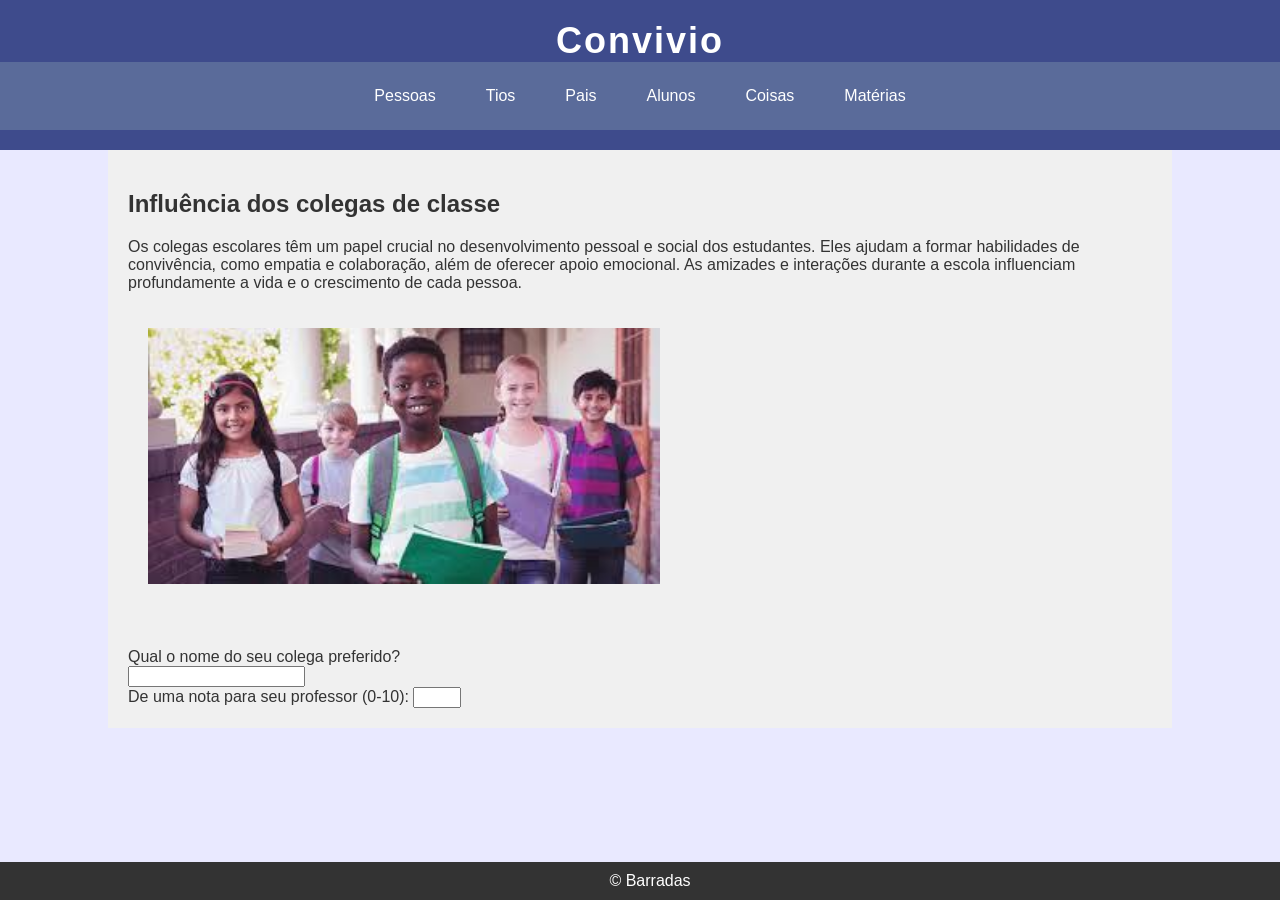
<file: alunos.html>
<!DOCTYPE html>
<html lang="pt">
<head>
    <meta charset="UTF-8">
    <meta name="viewport" content="width=device-width, initial-scale=1.0">
    <title>Pais</title>
    <link rel="stylesheet" href="style.css">
</head>
<body>
    <header>
        <h1><a href="index.html">Convivio</a></h1>
        <nav>
            <ul class = "menu">
                <li><a href = "pessoas.html">Pessoas</a></li>
                <li><a href="tios.html">Tios</a></li>
                <li><a href="pais.html">Pais</a></li>
                <li><a href="alunos.html">Alunos</a>
                    <ul class = "submenu">
                        <li><a href = "jao.html">jao</a></li>
                        <li><a href="mubarak.html">mubarak</a></li>
                        <li><a href="eliel.html">eliel</a></li>
                        <li><a href="andre.html">andre</a></li>
                        <li><a href="nicolas.html">nicolas</a></li>
                    </ul>
                </li>
                <li><a href="coisas.html">Coisas</a></li>
                <li><a href = "materias.html">Matérias</a></li>
            </ul>
        </nav>
    </header>
    <main>
        <section>
            <h2>Influência dos colegas de classe</h2>
            <p>Os colegas escolares têm um papel crucial no desenvolvimento pessoal e social dos estudantes. 
                Eles ajudam a formar habilidades de convivência, como empatia e colaboração, além de oferecer apoio emocional. 
                As amizades e interações durante a escola influenciam profundamente a vida e o crescimento de cada pessoa.</p>             
            <img src="files/alunos.jpeg">
        </section>
        <section>
            <form>
                <label for="username">Qual o nome do seu colega preferido?</label><br>
                <input type="text" id="pai" name="pai"><br>
                <label for="numero">De uma nota para seu professor (0-10):</label>
                <input type="number" id="numero" name="numero" min="0" max="10">
              </form>
        </section>
    </main>
    <footer>&copy; Barradas</footer>
</body>
</html>
</file>
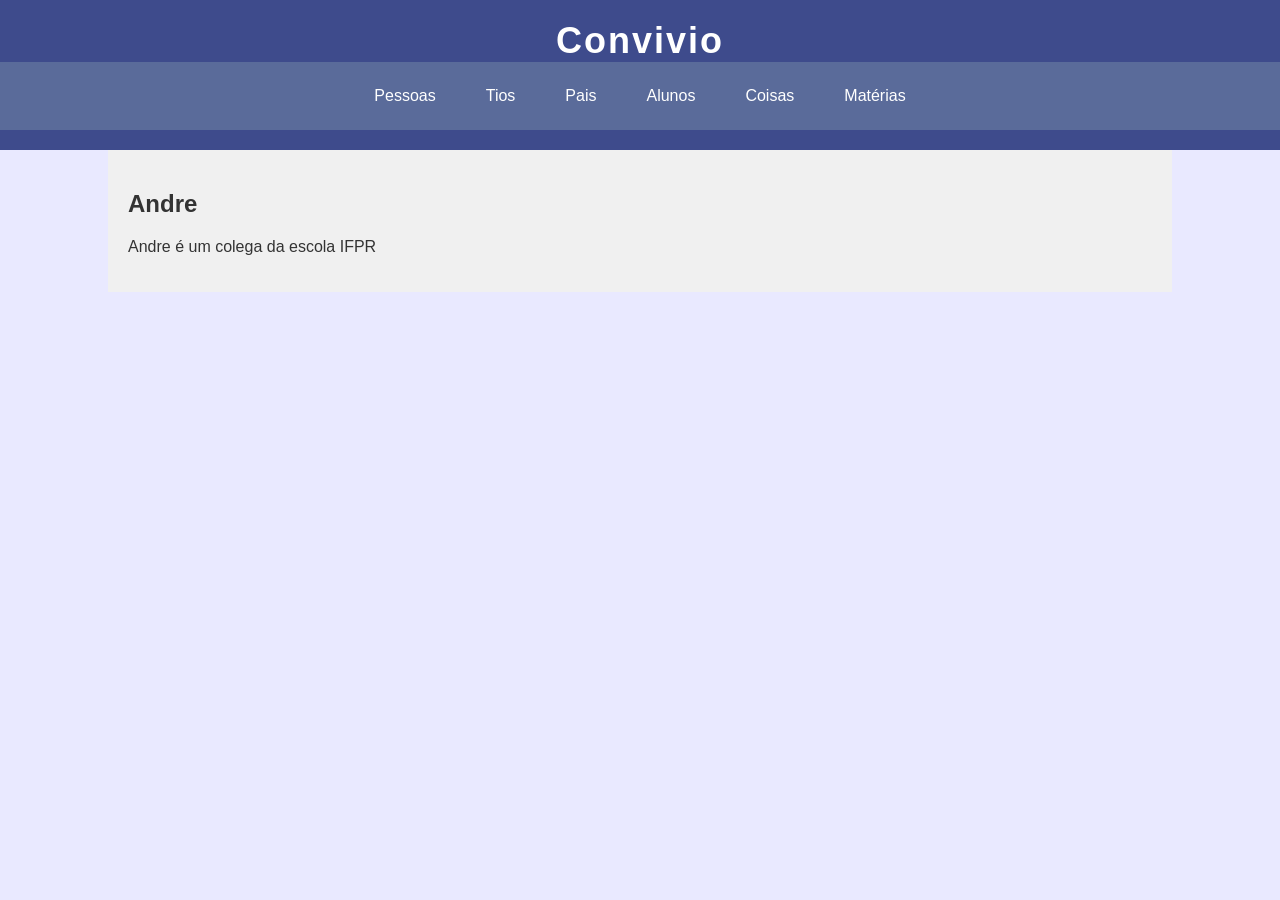
<file: andre.html>
<!DOCTYPE html>
<html lang="pt">
<head>
    <meta charset="UTF-8">
    <meta name="viewport" content="width=device-width, initial-scale=1.0">  
    <title>Andre</title>
    <link rel="stylesheet" href="style.css">
</head>
<body>
    <header>
        <a href = "index.html"><h1>Convivio</h1></a>
        <nav>
            <ul class = "menu">
                <li><a href = "pessoas.html">Pessoas</a></li>
                <li><a href="tios.html">Tios</a></li>
                <li><a href="pais.html">Pais</a></li>
                <li><a href="alunos.html">Alunos</a>
                    <ul class = "submenu">
                        <li><a href = "jao.html">jao</a></li>
                        <li><a href="mubarak.html">mubarak</a></li>
                        <li><a href="eliel.html">eliel</a></li>
                        <li><a href="andre.html">andre</a></li>
                        <li><a href="nicolas.html">nicolas</a></li>
                    </ul>
                </li>
                <li><a href="coisas.html">Coisas</a></li>
                <li><a href = "materias.html">Matérias</a></li>
            </ul>
        </nav>
    </header>
    <section>
        <h2>Andre</h2>
        <p>Andre é um colega da escola IFPR</p>
    </section>
</body>
</html>
</file>
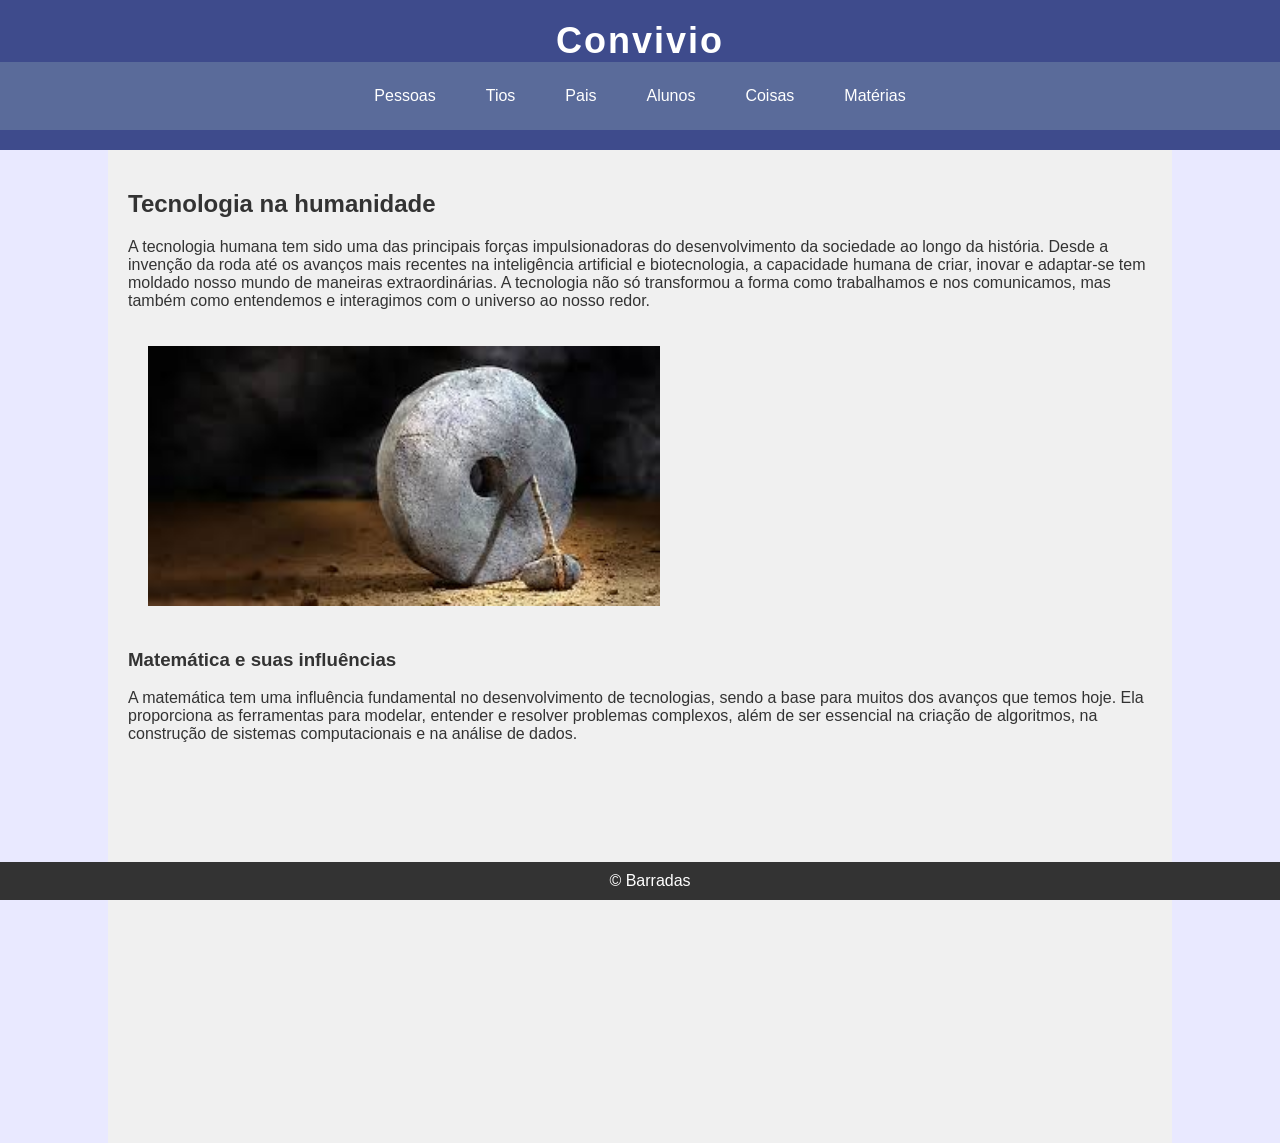
<file: coisas.html>
<!DOCTYPE html>
<html lang="pt">
<head>
    <meta charset="UTF-8">
    <meta name="viewport" content="width=device-width, initial-scale=1.0">
    <title>Pais</title>
    <link rel="stylesheet" href="style.css">
</head>
<body>
    <header>
        <h1><a href="index.html">Convivio</a></h1>
        <nav>
            <ul class = "menu">
                <li><a href = "pessoas.html">Pessoas</a></li>
                <li><a href="tios.html">Tios</a></li>
                <li><a href="pais.html">Pais</a></li>
                <li><a href="alunos.html">Alunos</a>
                    <ul class = "submenu">
                        <li><a href = "jao.html">jao</a></li>
                        <li><a href="mubarak.html">mubarak</a></li>
                        <li><a href="eliel.html">eliel</a></li>
                        <li><a href="andre.html">andre</a></li>
                        <li><a href="nicolas.html">nicolas</a></li>
                    </ul>
                </li>
                <li><a href="coisas.html">Coisas</a></li>
                <li><a href = "materias.html">Matérias</a></li>
            </ul>
        </nav>
    </header>
    <main>
        <section>
            <h2>Tecnologia na humanidade</h2>
            <p>A tecnologia humana tem sido uma das principais forças impulsionadoras do desenvolvimento da sociedade ao longo da história. Desde a invenção da roda até os avanços mais recentes na inteligência artificial e biotecnologia, a capacidade humana de criar, inovar e adaptar-se tem moldado nosso mundo de maneiras extraordinárias. A tecnologia não só transformou a forma como trabalhamos e nos comunicamos, mas também como entendemos e interagimos com o universo ao nosso redor.</p>
            <img src="files/roda.jpeg">
            <h3>Matemática e suas influências</h3>
            <p>A matemática tem uma influência fundamental no desenvolvimento de tecnologias, sendo a base para muitos dos avanços que temos hoje. Ela proporciona as ferramentas para modelar, entender e resolver problemas complexos, além de ser essencial na criação de algoritmos, na construção de sistemas computacionais e na análise de dados.</p>
            <iframe width="640" height="360" src="https://www.youtube.com/embed/Yhy1ewfNcpU" frameborder="0" allowfullscreen></iframe>

        </section>
    </main>
    <footer>&copy; Barradas</footer>
</body>
</html>
</file>
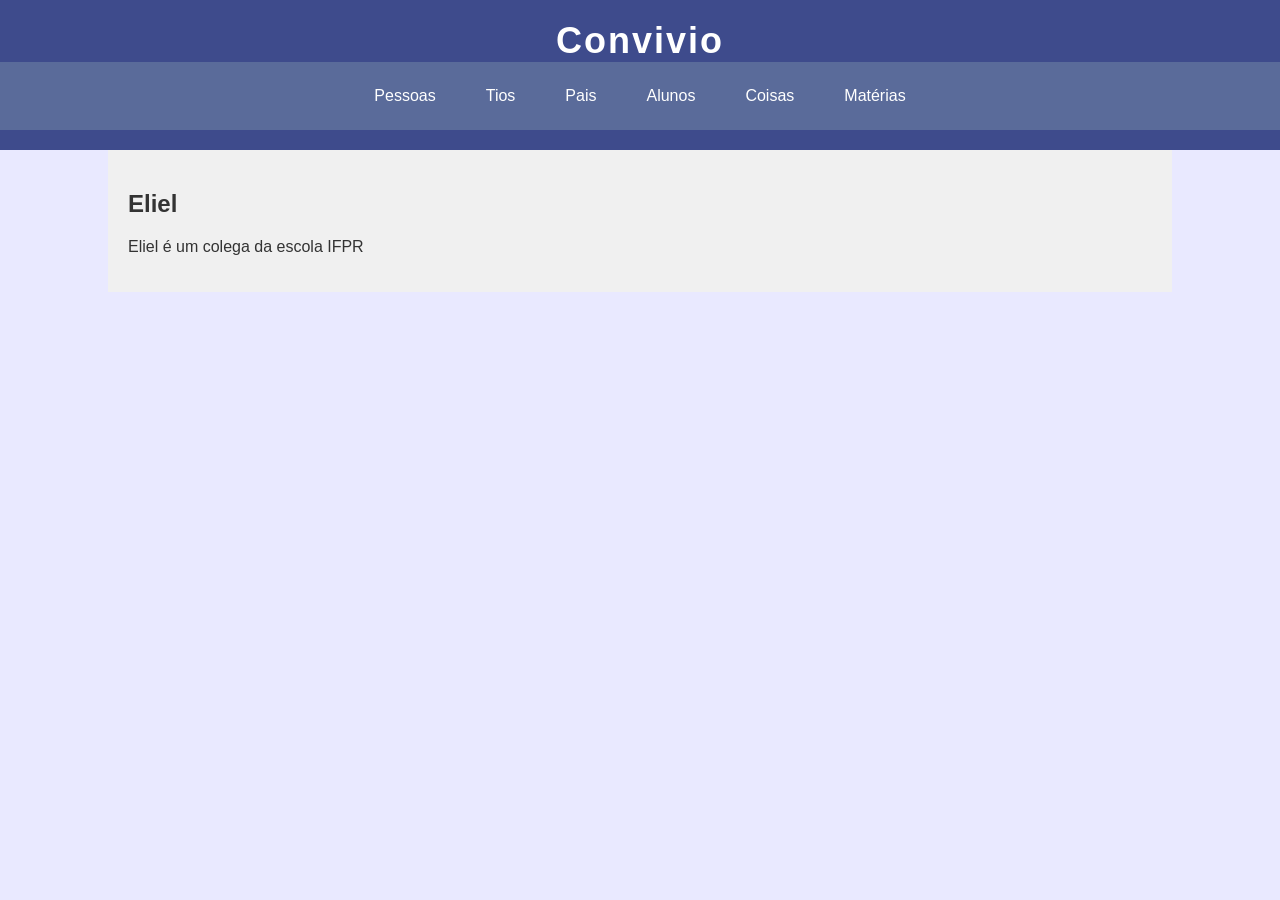
<file: eliel.html>
<!DOCTYPE html>
<html lang="pt">
<head>
    <meta charset="UTF-8">
    <meta name="viewport" content="width=device-width, initial-scale=1.0">  
    <title>Eliel</title>
    <link rel="stylesheet" href="style.css">
</head>
<body>
    <header>
        <a href = "index.html"><h1>Convivio</h1></a>
        <nav>
            <ul class = "menu">
                <li><a href = "pessoas.html">Pessoas</a></li>
                <li><a href="tios.html">Tios</a></li>
                <li><a href="pais.html">Pais</a></li>
                <li><a href="alunos.html">Alunos</a>
                    <ul class = "submenu">
                        <li><a href = "jao.html">jao</a></li>
                        <li><a href="mubarak.html">mubarak</a></li>
                        <li><a href="eliel.html">eliel</a></li>
                        <li><a href="andre.html">andre</a></li>
                        <li><a href="nicolas.html">nicolas</a></li>
                    </ul>
                </li>
                <li><a href="coisas.html">Coisas</a></li>
                <li><a href = "materias.html">Matérias</a></li>
            </ul>
        </nav>
    </header>
    <section>
        <h2>Eliel</h2>
        <p>Eliel é um colega da escola IFPR</p>
    </section>
</body>
</html>
</file>
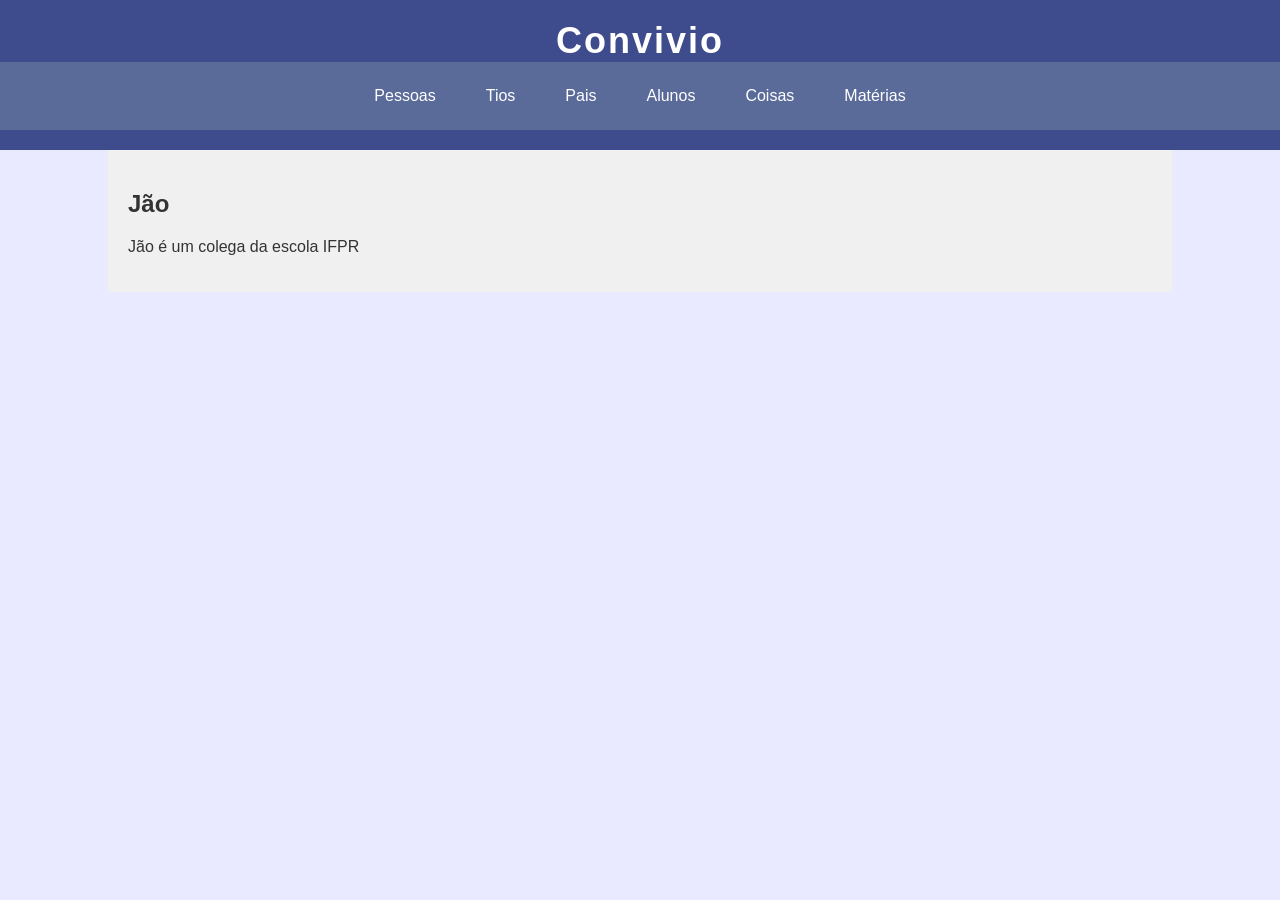
<file: jao.html>
<!DOCTYPE html>
<html lang="pt">
<head>
    <meta charset="UTF-8">
    <meta name="viewport" content="width=device-width, initial-scale=1.0">  
    <title>Jão</title>
    <link rel="stylesheet" href="style.css">
</head>
<body>
    <header>
        <a href = "index.html"><h1>Convivio</h1></a>
        <nav>
            <ul class = "menu">
                <li><a href = "pessoas.html">Pessoas</a></li>
                <li><a href="tios.html">Tios</a></li>
                <li><a href="pais.html">Pais</a></li>
                <li><a href="alunos.html">Alunos</a>
                    <ul class = "submenu">
                        <li><a href = "jao.html">jao</a></li>
                        <li><a href="mubarak.html">mubarak</a></li>
                        <li><a href="eliel.html">eliel</a></li>
                        <li><a href="andre.html">andre</a></li>
                        <li><a href="nicolas.html">nicolas</a></li>
                    </ul>
                </li>
                <li><a href="coisas.html">Coisas</a></li>
                <li><a href = "materias.html">Matérias</a></li>
            </ul>
        </nav>
    </header>
    <section>
        <h2>Jão</h2>
        <p>Jão é um colega da escola IFPR</p>
    </section>
</body>
</html>
</file>
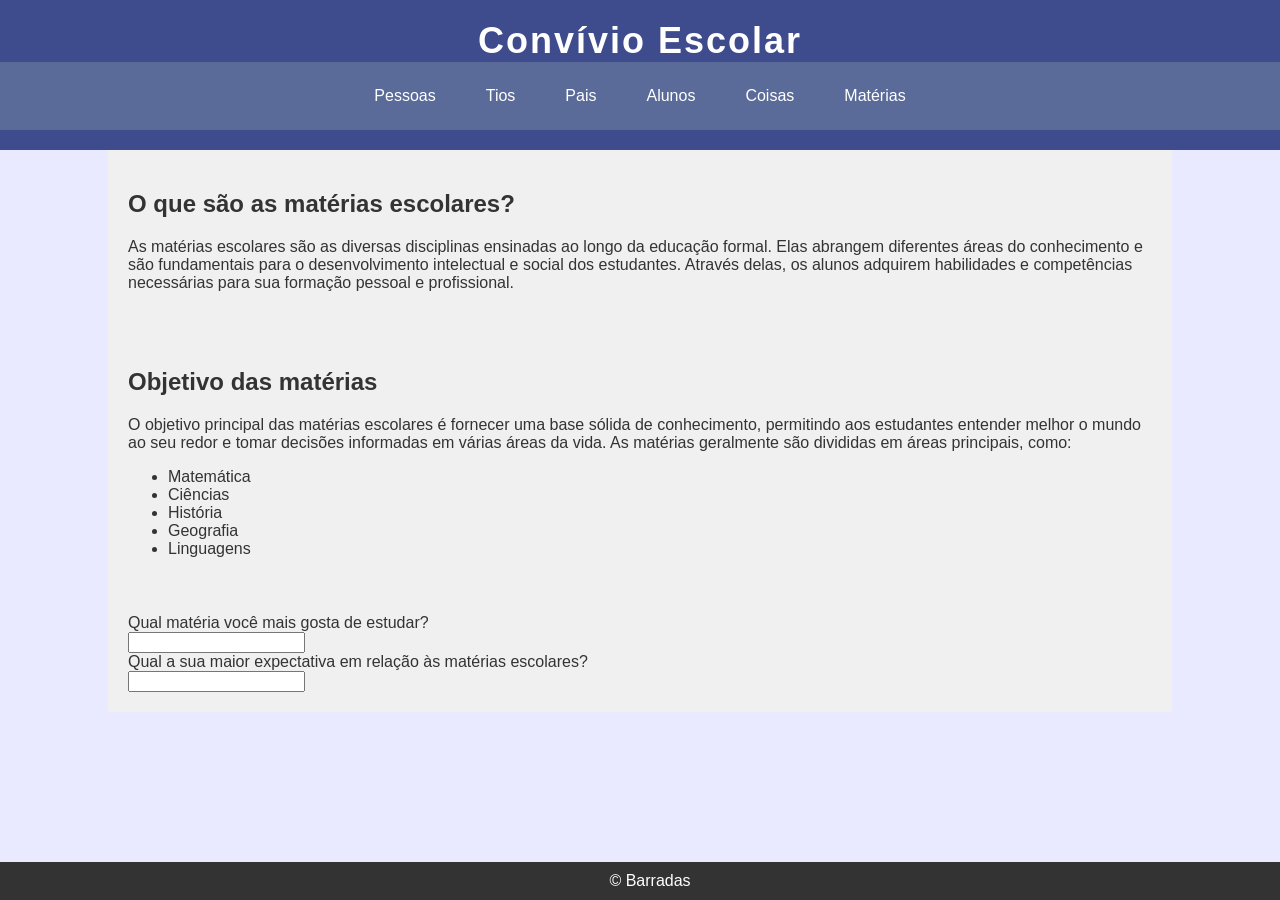
<file: materias.html>
<!DOCTYPE html>
<html lang="pt">
<head>
    <meta charset="UTF-8">
    <meta name="viewport" content="width=device-width, initial-scale=1.0">
    <title>Matérias Escolares</title>
    <link rel="stylesheet" href="style.css">
</head>
<body>
    <header>
        <h1><a href="index.html">Convívio Escolar</a></h1>
        <nav>
            <ul class="menu">
                <li><a href="pessoas.html">Pessoas</a></li>
                <li><a href="tios.html">Tios</a></li>
                <li><a href="pais.html">Pais</a></li>
                <li><a href="alunos.html">Alunos</a>
                    <ul class="submenu">
                        <li><a href="jao.html">Jão</a></li>
                        <li><a href="mubarak.html">Mubarak</a></li>
                        <li><a href="eliel.html">Eliel</a></li>
                        <li><a href="andre.html">André</a></li>
                        <li><a href="nicolas.html">Nicolas</a></li>
                    </ul>
                </li>
                <li><a href="coisas.html">Coisas</a></li>
                <li><a href="materias.html">Matérias</a></li>
            </ul>
        </nav>
    </header>
    
    <main>
        <section>
            <h2>O que são as matérias escolares?</h2>
            <p>As matérias escolares são as diversas disciplinas ensinadas ao longo da educação formal. Elas abrangem diferentes áreas do conhecimento e são fundamentais para o desenvolvimento intelectual e social dos estudantes. Através delas, os alunos adquirem habilidades e competências necessárias para sua formação pessoal e profissional.</p>
        </section>
        
        <section>
            <h2>Objetivo das matérias</h2>
            <p>O objetivo principal das matérias escolares é fornecer uma base sólida de conhecimento, permitindo aos estudantes entender melhor o mundo ao seu redor e tomar decisões informadas em várias áreas da vida. As matérias geralmente são divididas em áreas principais, como:</p>
            <ul>
                <li>Matemática</li>
                <li>Ciências</li>
                <li>História</li>
                <li>Geografia</li>
                <li>Linguagens</li>
            </ul>
        </section>
        <section>
            <form>
                <label for="materia">Qual matéria você mais gosta de estudar?</label><br>
                <input type="text" id="materia" name="materia"><br>
                <label for="expectativa">Qual a sua maior expectativa em relação às matérias escolares?</label><br>
                <input type="text" id="expectativa" name="expectativa">
            </form>
        </section>
    </main>
    
    <footer>&copy; Barradas</footer>
</body>
</html>
</file>
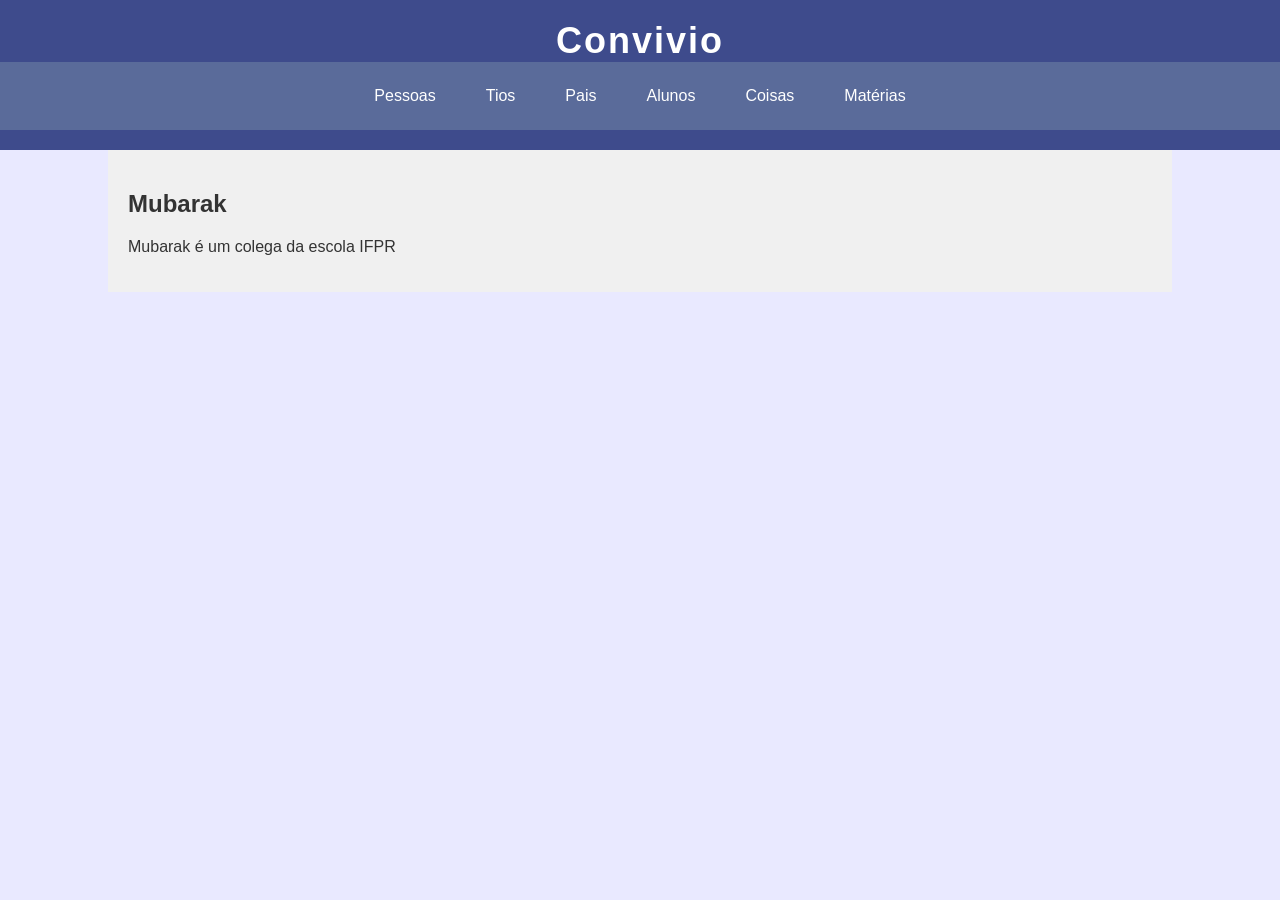
<file: mubarak.html>
<!DOCTYPE html>
<html lang="pt">
<head>
    <meta charset="UTF-8">
    <meta name="viewport" content="width=device-width, initial-scale=1.0">  
    <title>Mubarak</title>
    <link rel="stylesheet" href="style.css">
</head>
<body>
    <header>
        <a href = "index.html"><h1>Convivio</h1></a>
        <nav>
            <ul class = "menu">
                <li><a href = "pessoas.html">Pessoas</a></li>
                <li><a href="tios.html">Tios</a></li>
                <li><a href="pais.html">Pais</a></li>
                <li><a href="alunos.html">Alunos</a>
                    <ul class = "submenu">
                        <li><a href = "jao.html">jao</a></li>
                        <li><a href="mubarak.html">mubarak</a></li>
                        <li><a href="eliel.html">eliel</a></li>
                        <li><a href="andre.html">andre</a></li>
                        <li><a href="nicolas.html">nicolas</a></li>
                    </ul>
                </li>
                <li><a href="coisas.html">Coisas</a></li>
                <li><a href = "materias.html">Matérias</a></li>
            </ul>
        </nav>
    </header>
    <section>
        <h2>Mubarak</h2>
        <p>Mubarak é um colega da escola IFPR</p>
    </section>
</body>
</html>
</file>
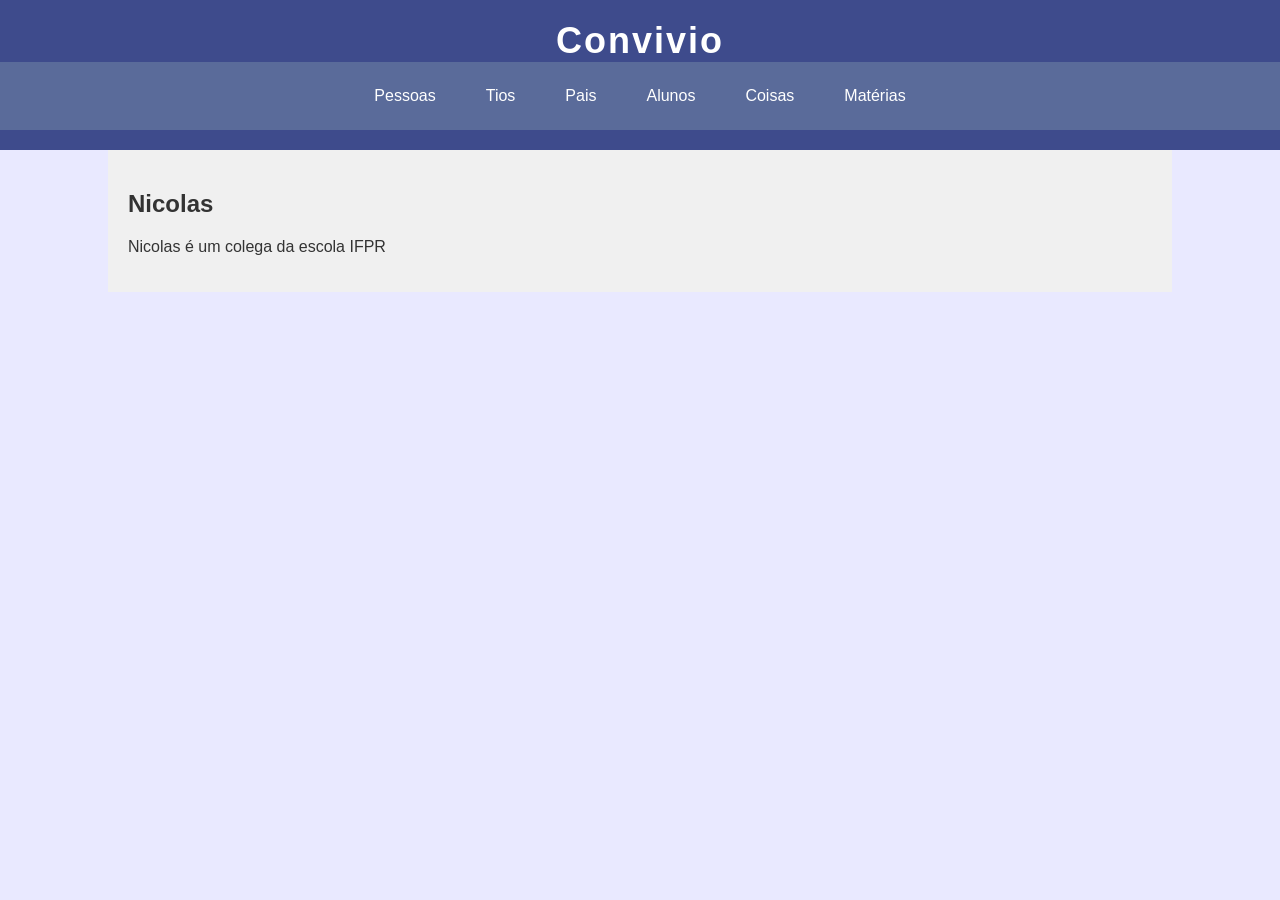
<file: nicolas.html>
<!DOCTYPE html>
<html lang="pt">
<head>
    <meta charset="UTF-8">
    <meta name="viewport" content="width=device-width, initial-scale=1.0">  
    <title>Nicolas</title>
    <link rel="stylesheet" href="style.css">
</head>
<body>
    <header>
        <a href = "index.html"><h1>Convivio</h1></a>
        <nav>
            <ul class = "menu">
                <li><a href = "pessoas.html">Pessoas</a></li>
                <li><a href="tios.html">Tios</a></li>
                <li><a href="pais.html">Pais</a></li>
                <li><a href="alunos.html">Alunos</a>
                    <ul class = "submenu">
                        <li><a href = "jao.html">jao</a></li>
                        <li><a href="mubarak.html">mubarak</a></li>
                        <li><a href="eliel.html">eliel</a></li>
                        <li><a href="andre.html">andre</a></li>
                        <li><a href="nicolas.html">nicolas</a></li>
                    </ul>
                </li>
                <li><a href="coisas.html">Coisas</a></li>
                <li><a href = "materias.html">Matérias</a></li>
            </ul>
        </nav>
    </header>
    <section>
        <h2>Nicolas</h2>
        <p>Nicolas é um colega da escola IFPR</p>
    </section>
</body>
</html>
</file>
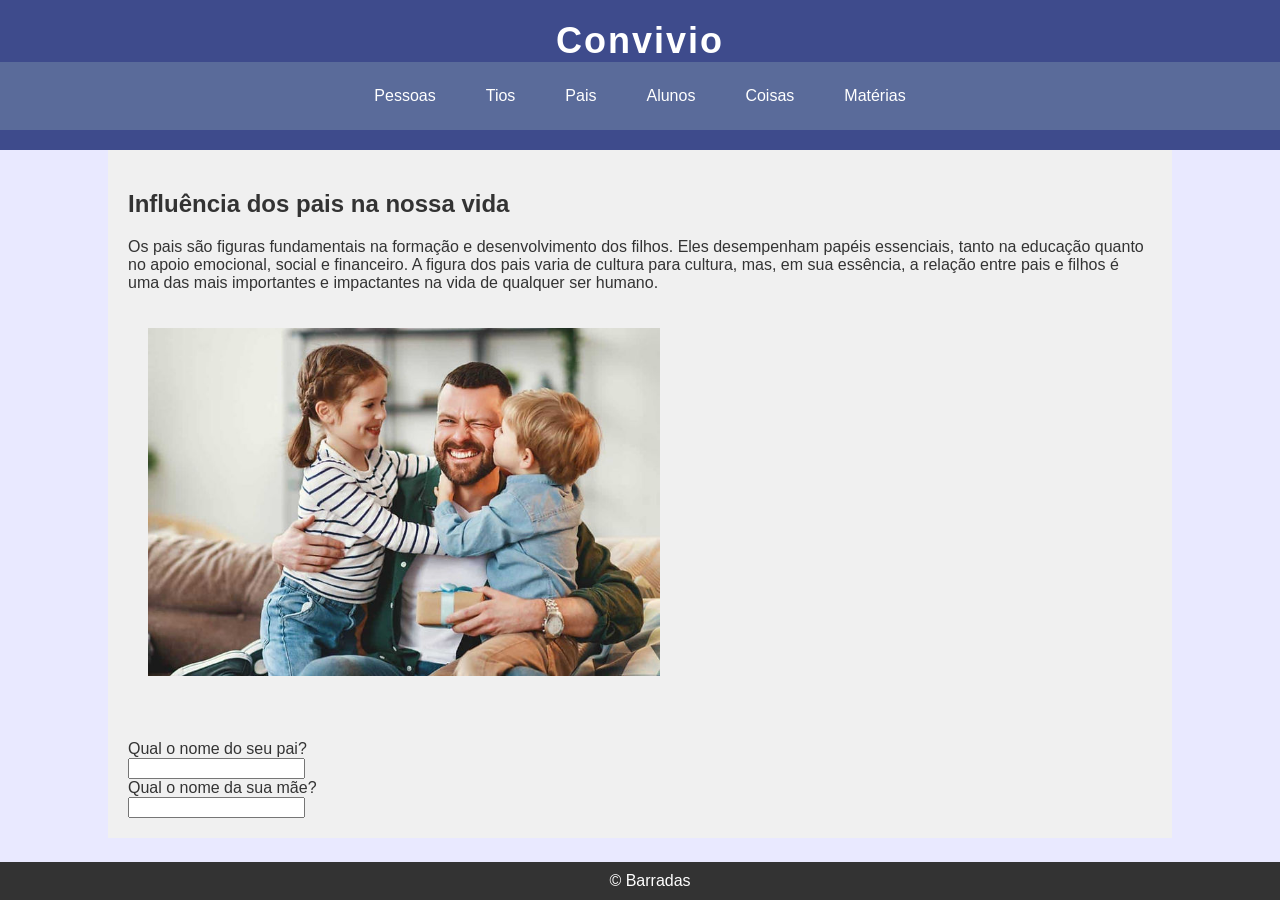
<file: pais.html>
<!DOCTYPE html>
<html lang="pt">
<head>
    <meta charset="UTF-8">
    <meta name="viewport" content="width=device-width, initial-scale=1.0">
    <title>Pais</title>
    <link rel="stylesheet" href="style.css">
</head>
<body>
    <header>
        <h1><a href="index.html">Convivio</a></h1>
        <nav>
            <ul class = "menu">
                <li><a href = "pessoas.html">Pessoas</a></li>
                <li><a href="tios.html">Tios</a></li>
                <li><a href="pais.html">Pais</a></li>
                <li><a href="alunos.html">Alunos</a>
                    <ul class = "submenu">
                        <li><a href = "jao.html">jao</a></li>
                        <li><a href="mubarak.html">mubarak</a></li>
                        <li><a href="eliel.html">eliel</a></li>
                        <li><a href="andre.html">andre</a></li>
                        <li><a href="nicolas.html">nicolas</a></li>
                    </ul>
                </li>
                <li><a href="coisas.html">Coisas</a></li>
                <li><a href = "materias.html">Matérias</a></li>
            </ul>
        </nav>
    </header>
    <main>
        <section>
            <h2>Influência dos pais na nossa vida</h2>
            <p>Os pais são figuras fundamentais na formação e desenvolvimento dos filhos. 
                Eles desempenham papéis essenciais, tanto na educação quanto no apoio emocional, social e financeiro. 
                A figura dos pais varia de cultura para cultura, mas, em sua essência, a relação entre pais e filhos é uma das mais importantes e impactantes na vida de qualquer ser humano.</p>
            <img src="files/pais.jpeg">
        </section>
        <section>
            <form>
                <label for="username">Qual o nome do seu pai?</label><br>
                <input type="text" id="pai" name="pai"><br>
                <label for="pwd">Qual o nome da sua mãe?</label><br>
                <input type="text" id="mae" name="mae">
              </form>
        </section>
    </main>
    <footer>&copy; Barradas</footer>
</body>
</html>
</file>
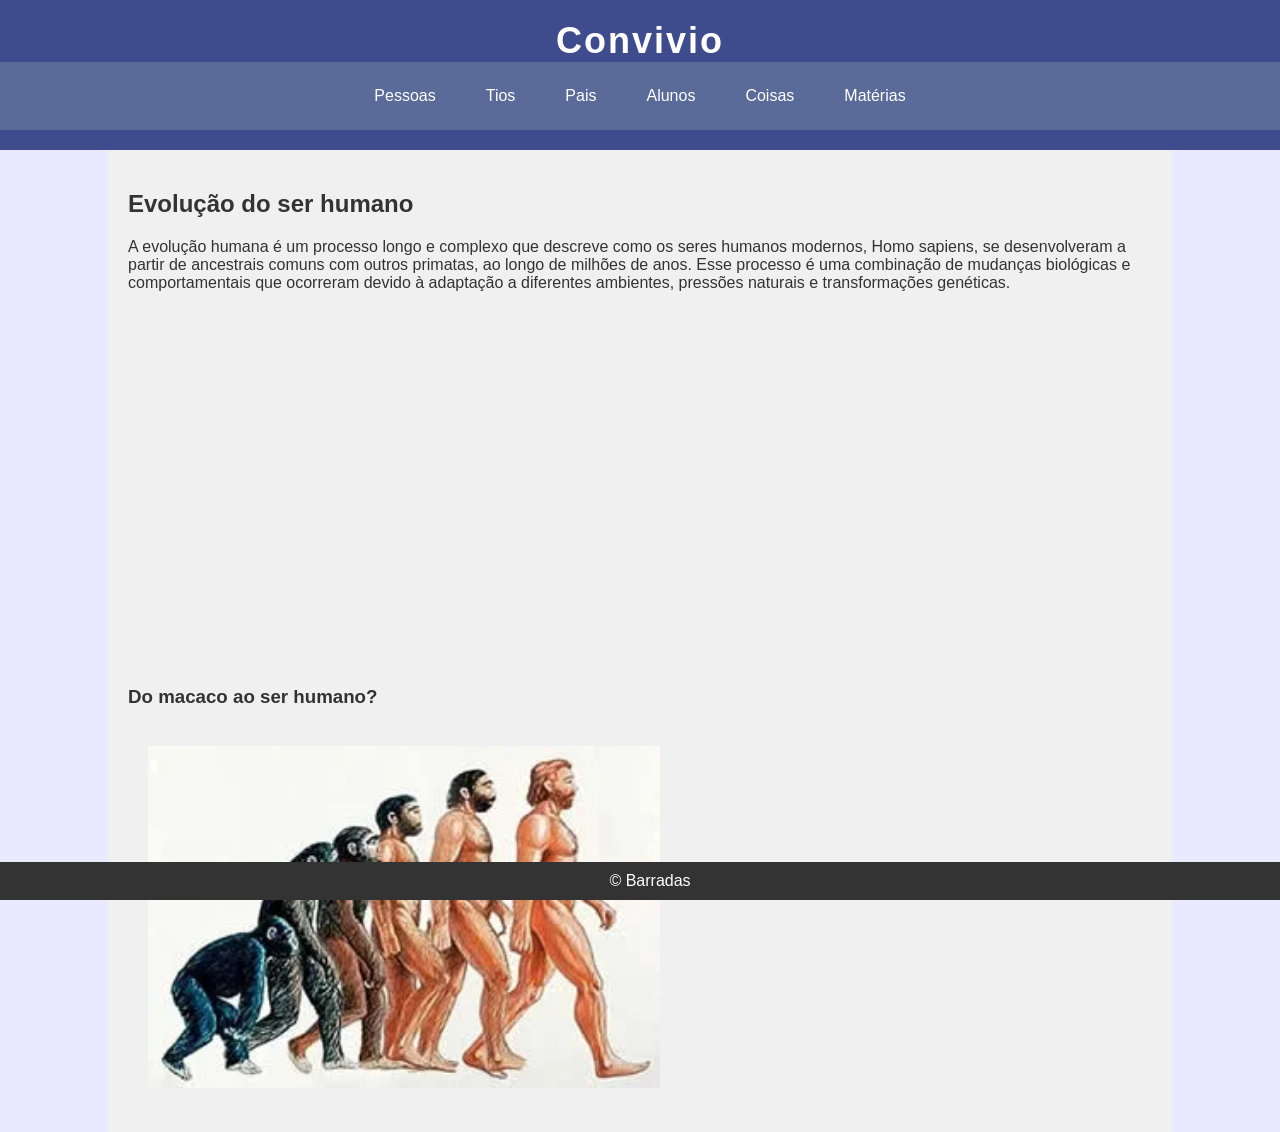
<file: pessoas.html>
<!DOCTYPE html>
<html lang="pt">
<head>
    <meta charset="UTF-8">
    <meta name="viewport" content="width=device-width, initial-scale=1.0">
    <title>Pessoas</title>
    <link rel="stylesheet" href="style.css">
</head>
<body>
    <header>
        <h1><a href="index.html">Convivio</a></h1>
        <nav>
            <ul class = "menu">
                <li><a href = "pessoas.html">Pessoas</a></li>
                <li><a href="tios.html">Tios</a></li>
                <li><a href="pais.html">Pais</a></li>
                <li><a href="alunos.html">Alunos</a>
                    <ul class = "submenu">
                        <li><a href = "jao.html">jao</a></li>
                        <li><a href="mubarak.html">mubarak</a></li>
                        <li><a href="eliel.html">eliel</a></li>
                        <li><a href="andre.html">andre</a></li>
                        <li><a href="nicolas.html">nicolas</a></li>
                    </ul>
                </li>
                <li><a href="coisas.html">Coisas</a></li>
                <li><a href = "materias.html">Matérias</a></li>
            </ul>
        </nav>
    </header>
    <main>
        <section>
            <h2>Evolução do ser humano</h2>
            <p>A evolução humana é um processo longo e complexo que descreve como os seres humanos modernos, Homo sapiens, se desenvolveram 
                a partir de ancestrais comuns com outros primatas, ao longo de milhões de anos. 
                Esse processo é uma combinação de mudanças biológicas e comportamentais que ocorreram devido à adaptação a diferentes ambientes, pressões naturais e transformações genéticas.</p>
            <iframe width="560" height="315" src="https://www.youtube.com/embed/kQ9mDAW1hHA" frameborder="0" allow="accelerometer; autoplay; clipboard-write; encrypted-media; gyroscope; picture-in-picture" allowfullscreen></iframe>
        </section>
        <section>
            <h3>Do macaco ao ser humano?</h3>
            <img src="files/evolucao.webp">
        </section>
    </main>
    <footer>&copy; Barradas</footer>
</body>
</html>
</file>
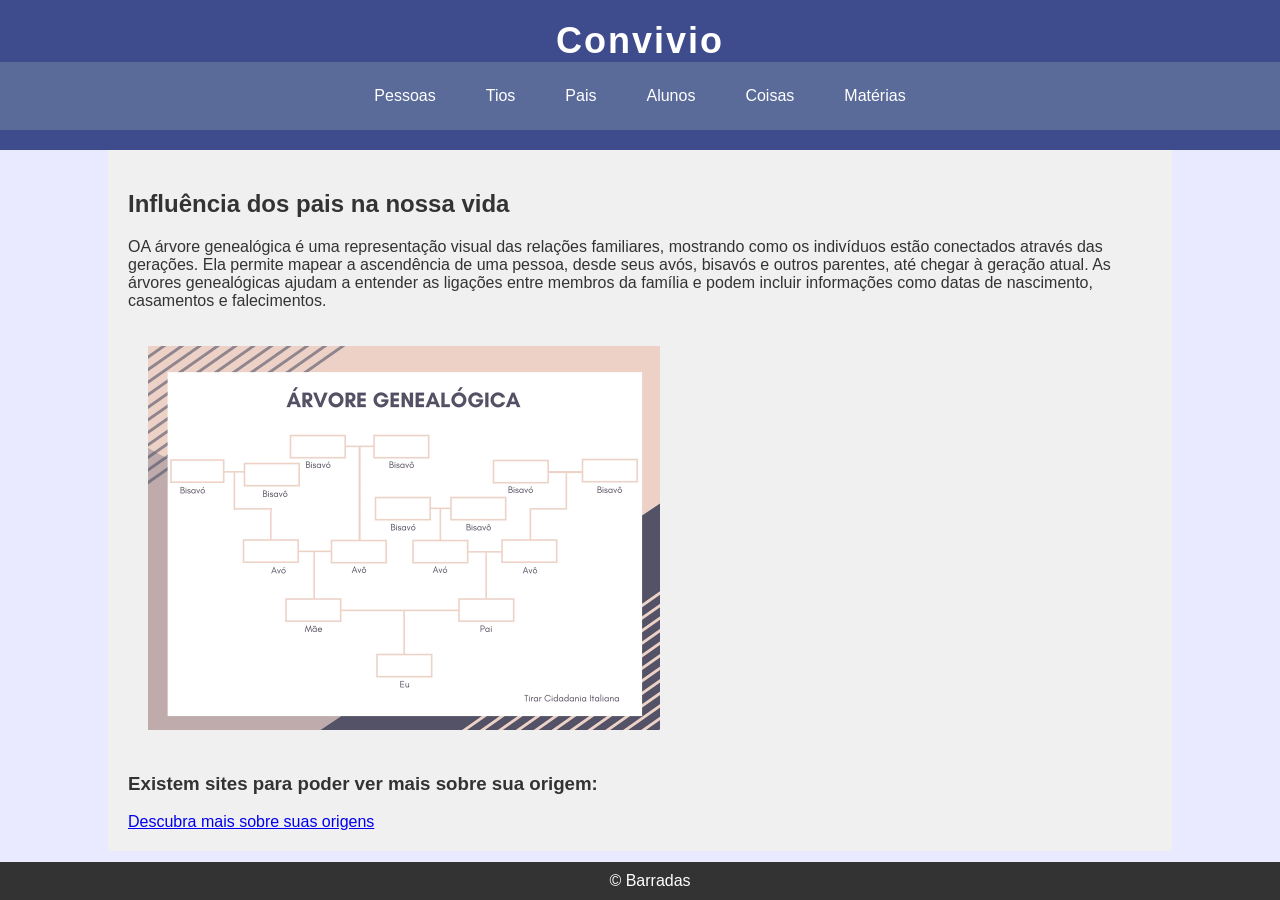
<file: tios.html>
<!DOCTYPE html>
<html lang="pt">
<head>
    <meta charset="UTF-8">
    <meta name="viewport" content="width=device-width, initial-scale=1.0">
    <title>Tios</title>
    <link rel="stylesheet" href="style.css">
</head>
<body>
    <header>
        <h1>Convivio</h1>
        <nav>
            <ul class = "menu">
                <li><a href = "pessoas.html">Pessoas</a></li>
                <li><a href="tios.html">Tios</a></li>
                <li><a href="pais.html">Pais</a></li>
                <li><a>Alunos</a>
                    <ul class = "submenu">
                        <li><a href = "jao.html">jao</a></li>
                        <li><a href="mubarak.html">mubarak</a></li>
                        <li><a href="eliel.html">eliel</a></li>
                        <li><a href="andre.html">andre</a></li>
                        <li><a href="nicolas.html">nicolas</a></li>
                    </ul>
                </li>
                <li><a>Coisas</a></li>
                <li><a>Matérias</a></li>
            </ul>
        </nav>
    </header>
    <main>
        <section>
            <h2>Influência dos pais na nossa vida</h2>
            <p>OA árvore genealógica é uma representação visual das relações familiares, mostrando como os indivíduos estão conectados através das gerações. Ela permite mapear a ascendência de uma pessoa, desde seus avós, bisavós e outros parentes, até chegar à geração atual. As árvores genealógicas ajudam a entender as ligações entre membros da família e podem incluir informações como datas de nascimento, casamentos e falecimentos.</p>
            <img src="files/arvore.png">
            <h3>Existem sites para poder ver mais sobre sua origem:</h3>
            <a href="https://www.familysearch.org/pt/?lang=undefined">Descubra mais sobre suas origens</a>
        </section>
    </main>
    <footer>&copy; Barradas</footer>
</body>
</html>
</file>
<file: style.css>
body {
    font-family: 'Arial', sans-serif;
    background-color: #E9E9FF;
    color: #333;
    margin: 0;
    padding: 0;
}

header {
    background-color: #3E4B8C;
    color: #fff;
    text-align: center;
    padding: 20px 0;
}

header h1 {
    font-size: 36px;
    margin: 0;
    letter-spacing: 2px;
}

nav {
    background-color: #5A6B9A;
    padding: 10px 0;
}

.menu {
    list-style-type: none;
    padding: 0;
    margin: 0;
    display: flex;
    justify-content: center;
}

.menu li {
    position: relative;
}

.menu li a {
    display: block;
    color: #fff;
    padding: 15px 25px;
    text-decoration: none;
    transition: background-color 0.3s, transform 0.2s;
}

.menu li a:hover {
    background-color: #F39C12;
    transform: translateY(-5px);
}

.submenu {
    display: none;
    position: absolute;
    list-style-type: none;
    padding: 0;
    margin: 0;
    background-color: #5A6B9A;
    width: 150px;
}

.menu li:hover .submenu {
    display: block;
    animation: fadeIn 0.3s ease-out;
}

.submenu li a {
    padding: 12px 20px;
    color: #fff;
}

.submenu li a:hover {
    background-color: #F39C12;
}

section {
    width: 80%; /* Ajuste a largura da seção conforme necessário */
    margin: 0 auto; /* Isso vai centralizar a seção horizontalmente */
    padding: 20px;
    background-color: #f0f0f0; /* Cor de fundo opcional */
}

img {
    width: 50%;
    height: auto;
    margin: 0 auto;
    padding: 20px;
}

header a {
    text-decoration: none;
    color: #fff;
}

footer {
    text-align: center;
    padding: 10px;
    background-color: #333;
    color: white;
    position: fixed;
    bottom: 0;
    width: 100%;
}
</file>
